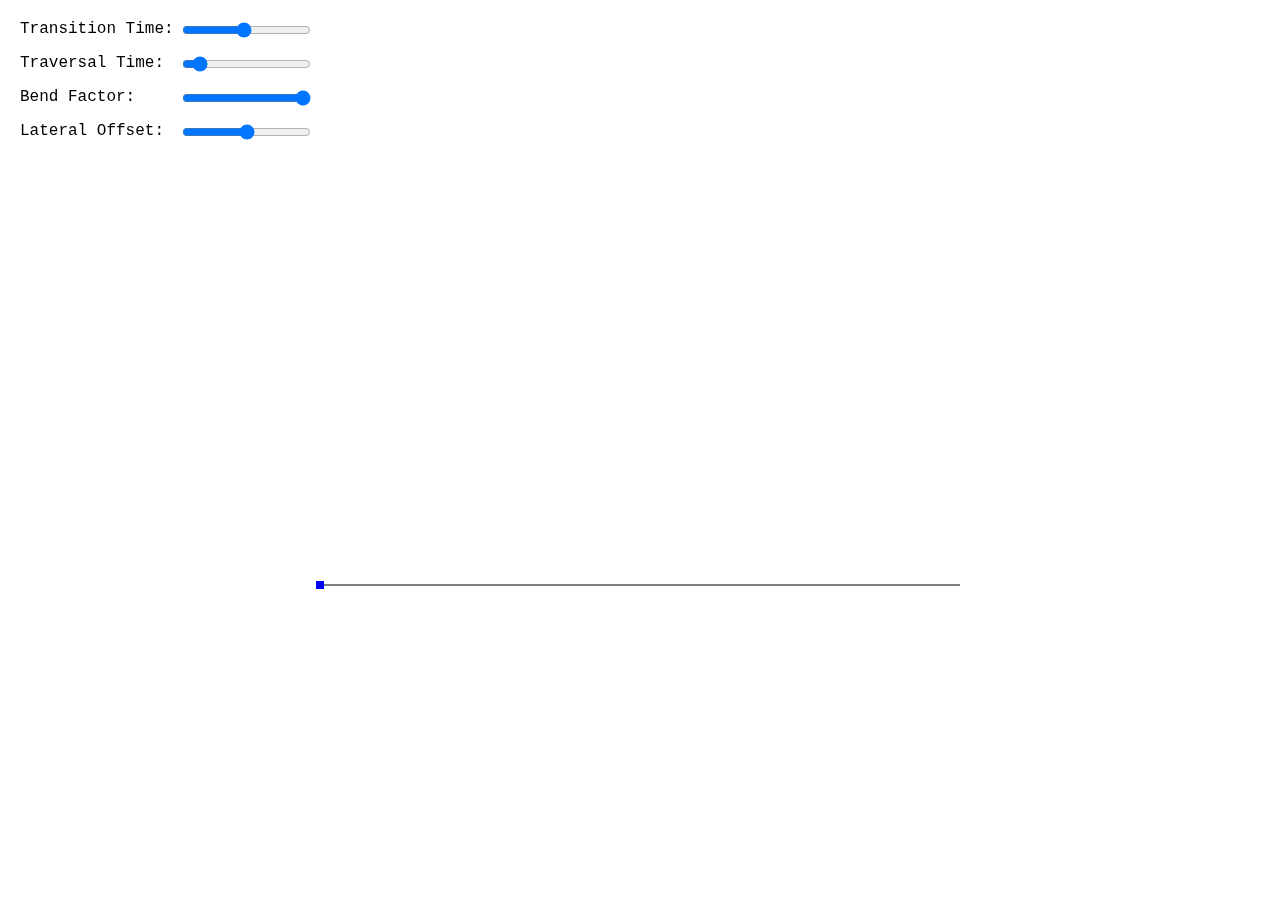
<file: dragon_dynamic.html>
<html>
<head>
	<title> The Dragon Curve </title>
</head>

<script>

var points = [ {x:200, y:500},
			   {x:800, y:500}
];

function getDragonPoint(ratio){

	var r = ratio * points.length;
	var fr = Math.floor(r);
	if (fr == r){
		return points[fr];
	}
	var p0 = points[fr];
	var p1 = points[fr+1];

	//var segLength = 1 / points.length;
	var segR = (r - fr);

	var p = lerp(p0, p1, segR);

	return p;
}

function lerp(p0, p1, r){
	var r1 = (1-r);
	return {x: p0.x * r1 + p1.x * r,
			y: p0.y * r1 + p1.y * r};
}

var bendFactor = 1;
var latDisp = 0.1;
function middlePoint(a, b, up){

	var dx = a.x - b.x;
	var dy = a.y - b.y;
	var c = {x:(a.x +b.x) / 2, y:(a.y +b.y) / 2};
	var m = {x:-dy / 2, y:dx / 2};

	if (!up){
		m.x *= -1;
		m.y *= -1;
	}
	m.x *= bendFactor;
	m.y *= bendFactor;

	var res = {x: m.x + c.x, y: m.y + c.y};

	if (latDisp != 0){
		res.x -= latDisp * dx;
		res.y -= latDisp * dy;  
	}

	return res;

}

function drawPath(degree, stillDegree=0){
	var c=document.getElementById("myCanvas");
	var ctx=c.getContext("2d");

	ctx.clearRect ( 0 , 0 , c.width, c.height );

	ctx.beginPath();
	ctx.moveTo(points[0].x, points[0].y);

	var tempSegmentsCenter = [];

	var d_1 = 1.0 - degree;
	for (var i = 1; i < points.length; i++) {

		var p = points[i];
		if (i % 2 == 1 && segmentCenters.length > 0){
			var c = segmentCenters[(i-1)/2];

			p = {x:p.x * degree + c.x * d_1, 
				 y:p.y * degree + c.y * d_1}

			tempSegmentsCenter.push(p);
		}
		ctx.lineTo(p.x, p.y);
	};
	ctx.stroke();

	if (degree != 1){
		ctx.fillStyle="#FF0000";
		for (var i = 0; i < tempSegmentsCenter.length; i++) {
			ctx.fillRect(tempSegmentsCenter[i].x - 2, tempSegmentsCenter[i].y - 2,4,4);
		}
	}else{
		ctx.fillStyle="#0000FF";
		c = getDragonPoint(stillDegree);
		ctx.fillRect(c.x - 4, c.y - 4,8,8);
	}
}

var segmentCenters = [];

function iterateDragon(){
	segmentCenters = [];
	var points2 = [];
	var up = true;

	var cs = 0;
	for (var i = 0; i < points.length-1; i++) {
		var a = points[i];
		var b = points[i+1];
		var m = middlePoint(a,b, up);

		up = !up;

		points2.push(a);
		points2.push(m);

		segmentCenters[cs] = {x:(a.x + b.x) / 2, y:(a.y+b.y)/2};
		cs++;
	};

	points2.push(points[points.length-1]);

	points = points2;
}

var maxIterations = 18;
var iteration = 0;
var animationStart = 0;
var animationRequestID = -1;
var stepAnimationDurationMs = 1000;
var stepStillDurationMs = 2000;
function iterateAndDraw(){

	function animate() {
		var now = window.performance.now();
		var lapse = now - animationStart;
		if (lapse >= stepAnimationDurationMs){
			var stillDegree = (lapse - stepAnimationDurationMs) / stepStillDurationMs;

			drawPath(1.0, stillDegree);
			drawNInteration(iteration);
			if (stillDegree < 1){
				animationRequestID = window.requestAnimationFrame(animate);
			}else{
				window.cancelAnimationFrame(animationRequestID);
			}
		} else{
			drawPath(lapse / stepAnimationDurationMs);
  			animationRequestID = window.requestAnimationFrame(animate);
  		}
	}

	iterateDragon();
	animationStart = window.performance.now();
	animate();

	drawPath(1);
	iteration++;
	if (iteration == maxIterations){
		drawNInteration(iteration);
		window.clearInterval(intervalID);
	}

}

function drawNInteration(n){
	var c=document.getElementById("myCanvas");
	var ctx=c.getContext("2d");

	ctx.font="100px Calibri";
	ctx.fillText(n,c.width - 200,100);

	if (n == maxIterations){
		ctx.fillStyle="#000000";
		ctx.font="40px Calibri";
		ctx.fillText("The Dragon Curve",c.width - 350,170);
	}
}

var intervalID = -1;
function start(){

	if (intervalID != -1){
		window.clearInterval(intervalID);
		intervalID = -1;
	}
	if (animationRequestID  != -1){
		window.cancelAnimationFrame(animationRequestID);
	}

	stepAnimationDurationMs = parseInt(document.getElementById("speedRange").value);
	stepStillDurationMs = parseInt(document.getElementById("stepDurationRange").value);
	bendFactor = parseFloat(document.getElementById("bendFactorRange").value);
	latDisp = parseFloat(document.getElementById("latDispRange").value);
	iteration = 0;

	var c=document.getElementById("myCanvas");
	c.width = window.innerWidth;
	c.height = window.innerHeight;

	points = [ {x:c.width*0.25, y:c.height * 0.65},
			   {x:c.width*0.75, y:c.height * 0.65}
	];

	drawPath(1);
	intervalID = window.setInterval(iterateAndDraw, 
		stepAnimationDurationMs + stepStillDurationMs);
}

window.onload = start;

</script>

<body style="height: 100%; margin: 0;">
	<div style="margin: 20px; position: absolute; z-index: 10; font-family: courier">
			Transition Time: 
			<input id="speedRange" type="range" 
			min="100" max="2000" value="1000" step="any" onchange="start()"
			style="position: absolute; left: 160px;">
			<p></p>
			Traversal Time: <input id="stepDurationRange" type="range" min="500" max="6000" value="1000" step="any" onchange="start()" style="position: absolute;left: 160px;">
			<p></p>
			Bend Factor: <input id="bendFactorRange" type="range" 
			min="0.1" max="1" value="1" step="any" 
			onchange="start()" style="position: absolute;left: 160px;">
			<p></p>
			Lateral Offset: <input id="latDispRange" type="range" 
			min="-0.25" max="0.25" value="0" step="any" 
			onchange="start()" style="position: absolute;left: 160px;">
	</div>
	<canvas id="myCanvas" width="100%" height="100%">
		

	</canvas>
	

</body>
</html>
</file>
